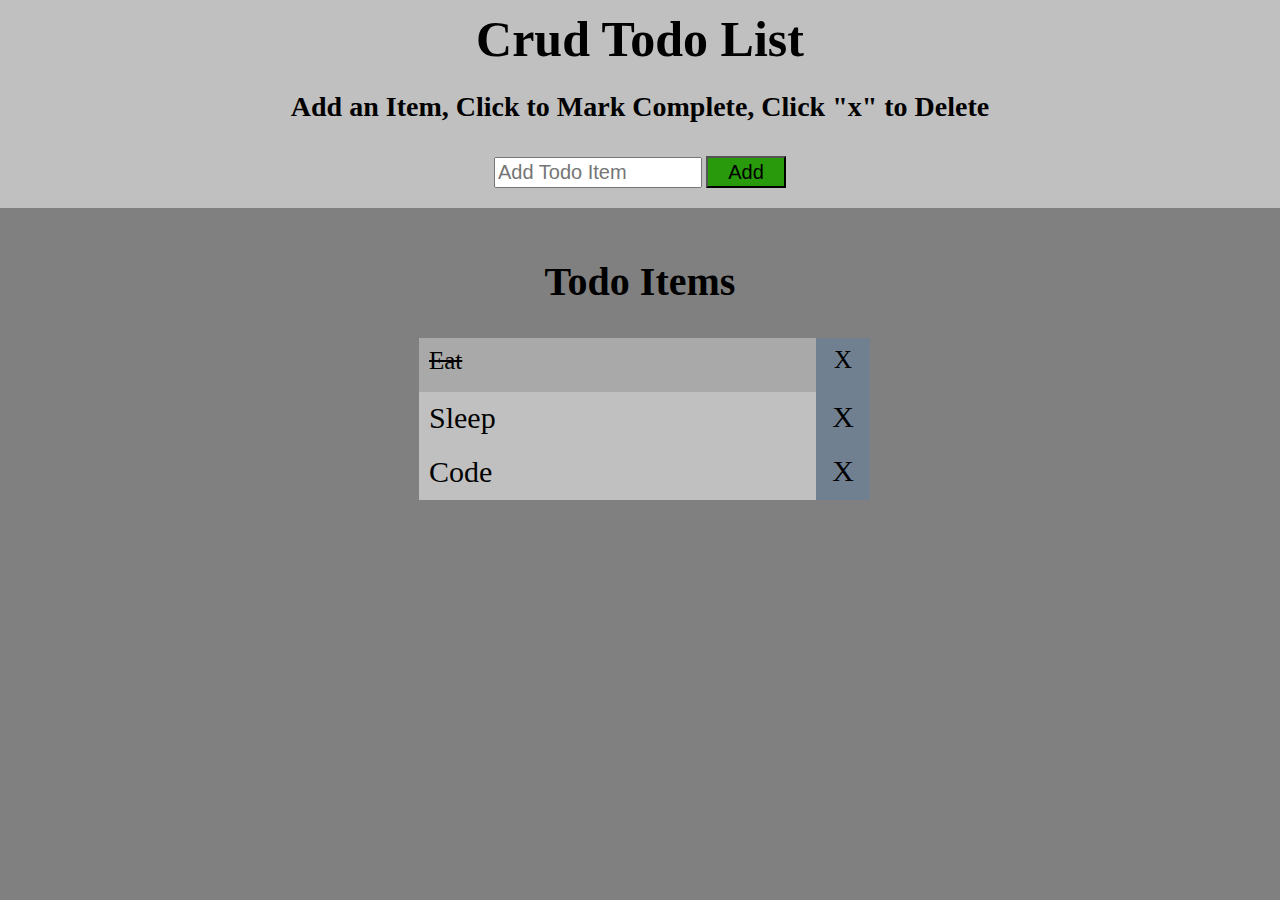
<file: index.html>
<!DOCTYPE html>
<html lang="en">
<head>
  <meta charset="UTF-8">
  <meta name="viewport" content="width=device-width, initial-scale=1.0">
  <meta http-equiv="X-UA-Compatible" content="ie=edge">
  <title>JS Todo List</title>
  <link rel="stylesheet" href="./style.css">
</head>
<body>
  <header>
    <h1>Crud Todo List</h1>
    <h2>Add an Item, Click to Mark Complete, Click "x" to Delete</h2>
    <form>
      <input type="text" id="todo-input" placeholder="Add Todo Item" />
      <button type="submit" id="submit-todo">Add</button>
    </form>
  </header>
  <main>
    <h2>Todo Items</h2>
    <ul id="todo-items">
      <li class="checked">Eat<span class="delete">X</span></li>
      <li>Sleep<span class="delete">X</span></li>
      <li>Code<span class="delete">X</span></li>
    </ul>
  </main>
</body>
<script src="./app.js"></script>
</html>
</file>
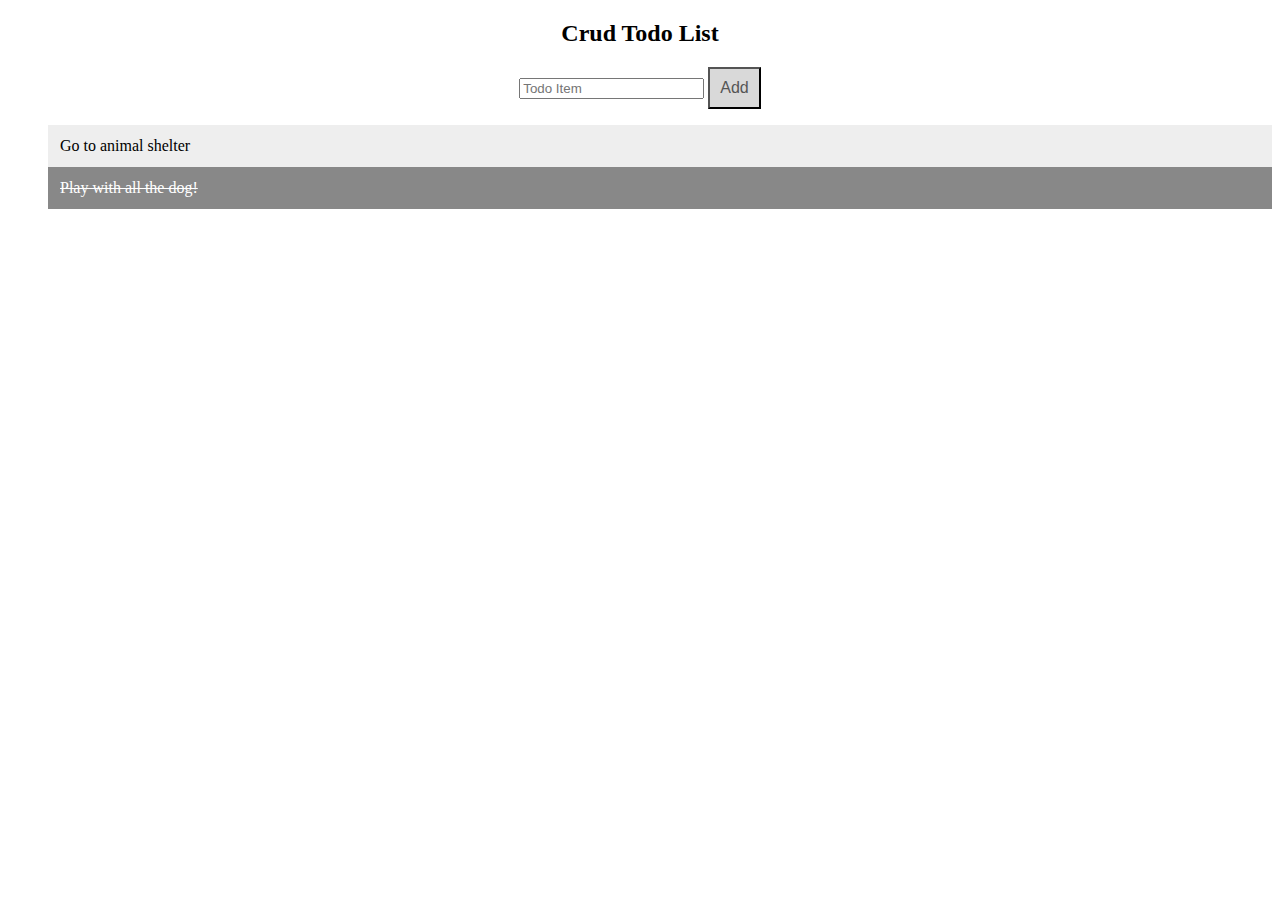
<file: original/index.html>
<!DOCTYPE html>
<html lang="en">
<head>
  <meta charset="UTF-8">
  <meta name="viewport" content="width=device-width, initial-scale=1.0">
  <meta http-equiv="X-UA-Compatible" content="ie=edge">
  <title>JS Crud Todo 2</title>
  <link rel="stylesheet" href="style.css">
</head>
<body>
  <div id="myDiv" class="header">
    <h2>Crud Todo List</h2>
    <input
      type="text"
      id="myInput"
      placeholder="Todo Item"
    />
    <button id="submit" type="submit" class="addBtn">Add</button>
  </div>
  <ul id="list-items">
    <li>Go to animal shelter</li>
    <li class="checked">Play with all the dog!</li>
  </ul>
</body>
<script src="app.js"></script>
</html>
</file>
<file: style.css>
body {
  background-color: gray;
  padding: 0;
  margin: 0;
  border: 0;
}

/* Style generic elements */

h1 {
  font-size: 50px;
}

/* Style the Header */

header {
  background-color: silver;
  text-align: center;
  margin-top: -34px;
  padding-top: 10px;
  padding-bottom: 20px;
}

header h2 {
  font-size: 28px;
  margin-top: -10px;
  padding-bottom: 10px;
}

form input {
  width: 200px;
  height: 25px;
  font-size: 20px;
}

form button {
  width: 80px;
  height: 32px;
  background: #299a0b;
  background: linear-gradient(to bottom, #299a0b 0%, #299a0b 100%);
  font-size: 20px;
}

form button:hover {
  cursor: pointer;
  background: #b4e391;
  background: linear-gradient(to bottom, #b4e391 0%, #61c419 50%, #b4e391 100%);
}

/* Main Content */

main {
  margin-top: 50px;
  text-align: center;
}

main h2 {
  font-size: 40px;
}

ul {
  width: 400px;
  margin: 0 auto;
}

ul li {
  background-color: silver;
  font-size: 30px;
  text-align: left;
  width: 431px;
  margin-left: -41px;
  height: 40px;
  padding-top: 9px;
  padding-right: 10px;
  padding-bottom: 5px;
  padding-left: 10px;
  list-style-type: none;
}

ul li:hover {
  cursor: pointer;
  font-style: italic;
}

ul li.checked {
  background-color: darkgrey;
  text-decoration: line-through;
  font-size: 25px;
}

ul li span.delete {
  float: right;
  margin-top: -9px;
  margin-right: -10px;
  width: 54px;
  height: 46px;
  padding-top: 8px;
  background-color: slategrey;
  text-align: center;
  text-transform: capitalize;
}

ul li span.delete:hover {
  background-color: darkred;
  font-style: normal;
}
</file>
<file: original/style.css>
ul {
  list-style-type: none;
}

ul li {
  cursor: pointer;
  position: relative;
  padding: 12px;
  background: #eee;
}

ul li.checked {
  background: #888;
  color: #fff;
  text-decoration: line-through;
}

.close {
  position: absolute;
  right: 0;
  top: 0;
  padding: 12px 16px; 
}

.close:hover {
  background-color: #888;
  color: white;
}

.header {
  text-align: center;
}

.header:after {
  content: '';
  display: table;
  clear: both;
}

.addBtn {
  padding: 10px;
  background: #d9d9d9;
  color: #555;
  text-align: center;
  font-size: 16px;
  cursor: pointer;
}
</file>
